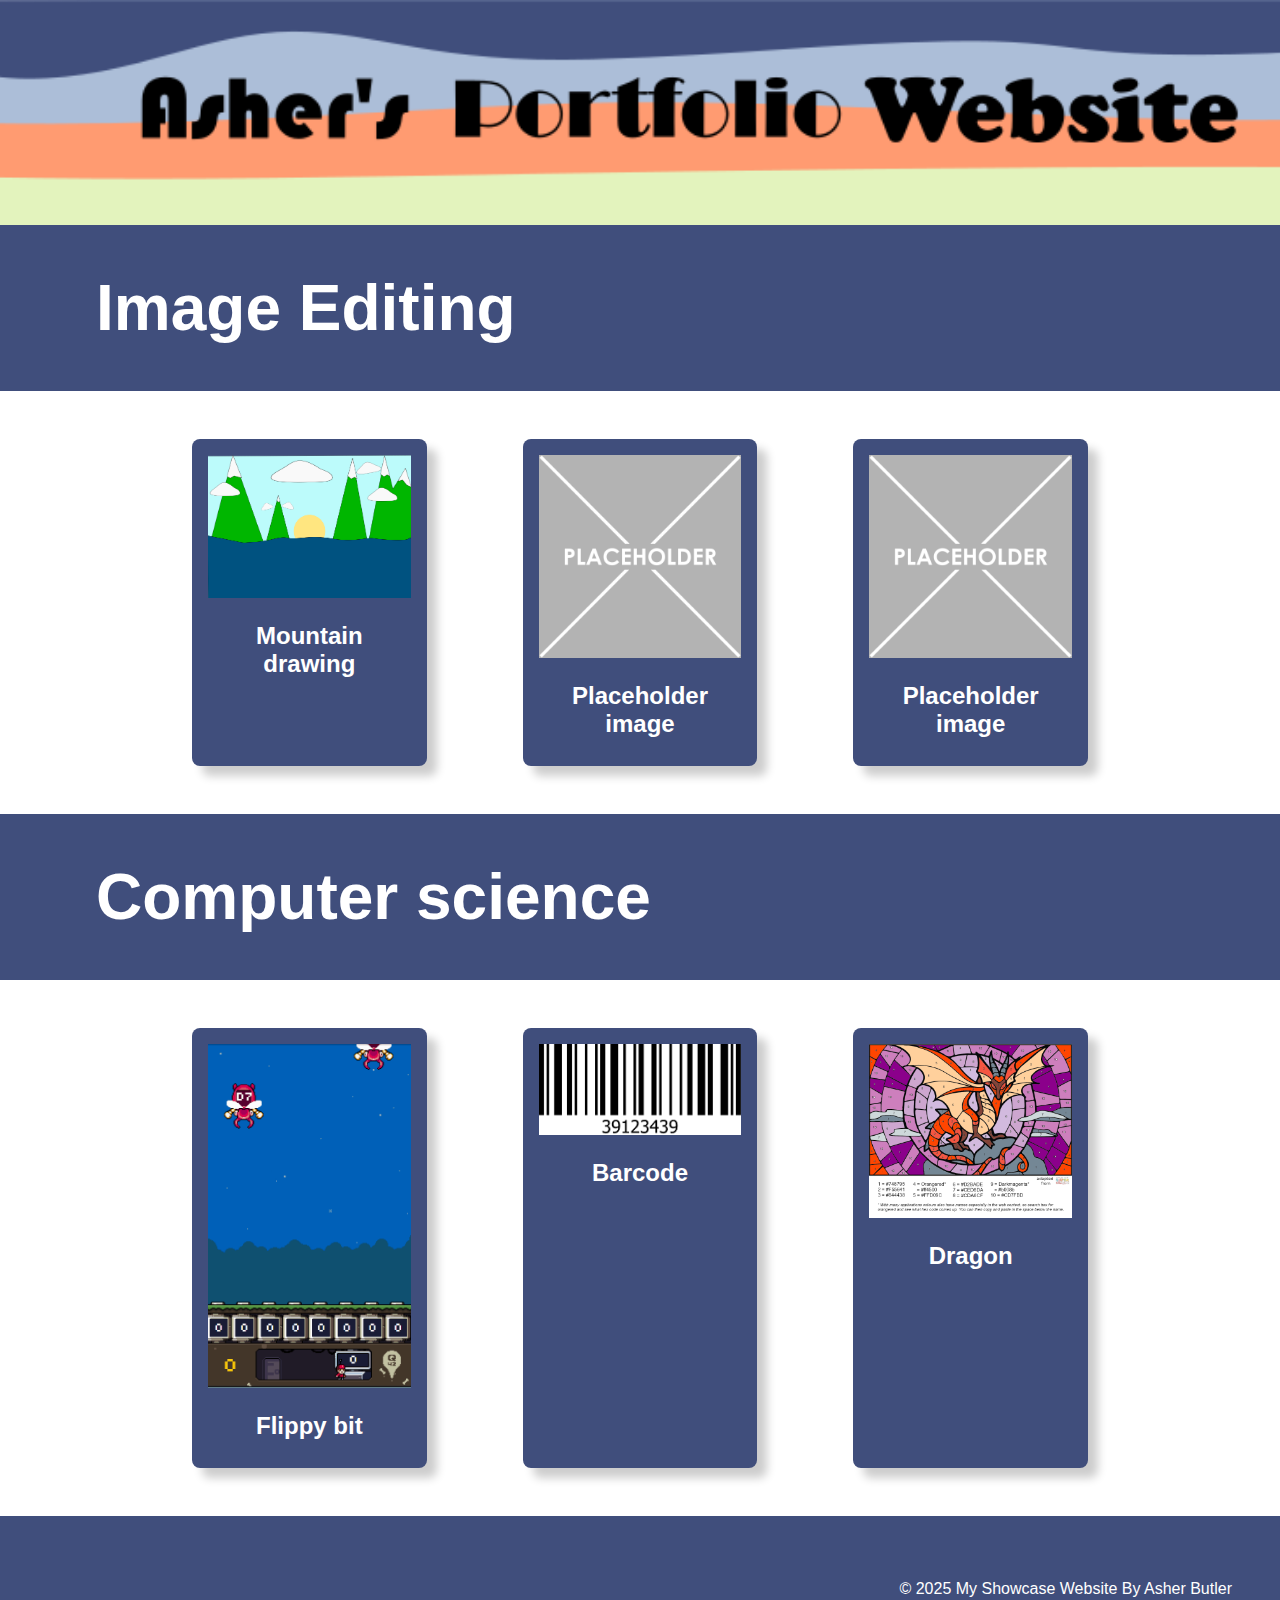
<file: index.html>
<!DOCTYPE html>
<html lang="en">

<head>
    <meta charset="UTF-8">
    <meta name="viewport" content="width=device-width, initial-scale=1.0">
    <link rel="stylesheet" href="style.css">
    <title>Ashers Showcase Website</title>
</head>
<!-- This is the main body of the website- ALL your content goes AFTER the <body> tag and before the </body> tag -->
<body>

    <!-- The Hero Section -------------------------------------------------------------------------------------- -->
    <section class="hero">
        <div class="hero-text"></div>
    </section>

<!-- Topic one ------------------------------------------------------------------------------------------------- -->
    <!-- The First Topic Section -->
    <section class="topic">
        <!-- the topic title a big bar with text in it -->
        <div class="topic-title">
            <h1>Image Editing</h1>
        </div>
        <!-- now a three column grid of images -->
        <div class="topic-content">
            <!-- one "card" which includes an image with a text below it -->
            <div class="topic-card">
                <img src="images/Mountain drawing.png" alt="Mountain drawing!">
                <h2 class="topic-card-text">Mountain drawing</h2>
            </div>
            <div class="topic-card">
                <img src="images/placeholder-1024x1024.png" alt="change this too!">
                <h2 class="topic-card-text">Placeholder image</h2>
            </div>
            <div class="topic-card">
                <img src="images/placeholder-1024x1024.png" alt="change this too!">
                <h2 class="topic-card-text">Placeholder image</h2>
            </div>
        </div>
    </section>
<!-- End of topic one------------------------------------------------------------------------------------------ -->

<!-- Copy and paste the section from above to make your next section -->
<!-- Topic two ------------------------------------------------------------------------------------------------- -->
    <!-- The First Topic Section -->
    <section class="topic">
        <!-- the topic title a big bar with text in it -->
        <div class="topic-title">
            <h1>Computer science</h1>
        </div>
        <!-- now a three column grid of images -->
        <div class="topic-content">
            <!-- one "card" which includes an image with a text below it -->
            <div class="topic-card">
                <img src="images/Flippy bit.gif" alt="Flippy!">
                <h2 class="topic-card-text">Flippy bit</h2>
            </div>
            <div class="topic-card">
                <img src="images/barcode.gif" alt="Barcode!">
                <h2 class="topic-card-text">Barcode</h2>
            </div>
            <div class="topic-card">
                <img src="images/Dragon.png" alt="Dragon">
                <h2 class="topic-card-text">Dragon</h2>
            </div>
        </div>
    </section>
<!-- End of topic two------------------------------------------------------------------------------------------ -->



    <!-- A Simple Website Footer ------------------------------------------------------------------------------ -->
    <footer class="footer">
        <p>&copy; 2025 My Showcase Website By Asher Butler</p>
    </footer>

<!-- The end of the whole page- no more content after this! -->
</body>
</html>
</file>
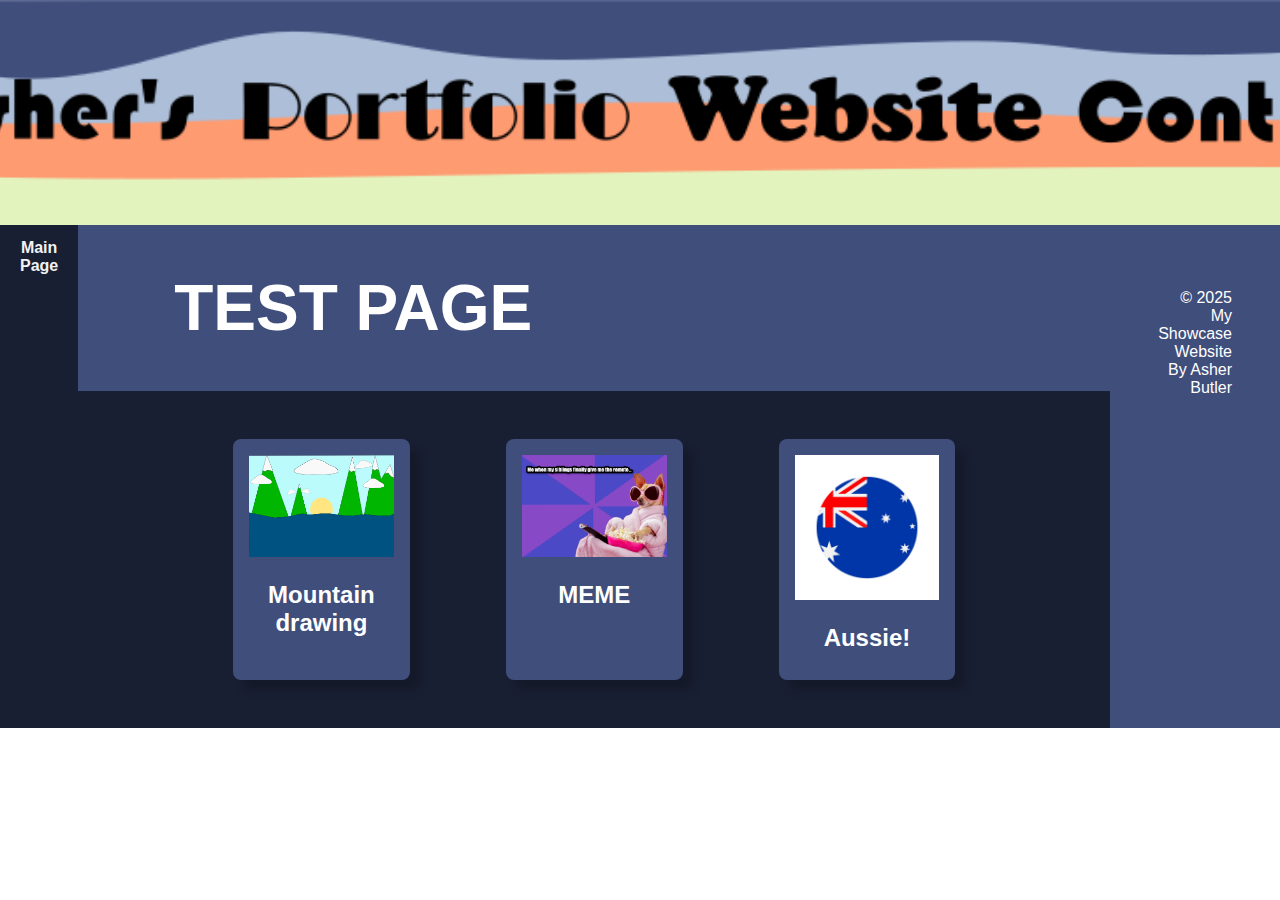
<file: Test.html>
<!DOCTYPE html>
<html lang="en">
    <section id="Test.html" class="topic">
<head>
    <meta charset="UTF-8">
    <meta name="viewport" content="width=device-width, initial-scale=1.0">
    <link rel="stylesheet" href="style for test.css">
    <title>Ashers Showcase Website Cont...</title>
</head>
<!-- This is the main body of the website- ALL your content goes AFTER the <body> tag and before the </body> tag -->
<body>

    <!-- The Hero Section -------------------------------------------------------------------------------------- -->
    <section class="hero">
        <div class="hero-text"></div>
    </section>

    <div id="navbar">
        <a href="index.html">Main Page</a>

<!-- Topic one ------------------------------------------------------------------------------------------------- -->
    <!-- The First Topic Section -->
    <section id="image-editing" class="topic">
        <!-- the topic title a big bar with text in it -->
        <div class="topic-title">
            <h1>TEST PAGE</h1>
        </div>
        <!-- now a three column grid of images -->
        <div class="topic-content">
            <!-- one "card" which includes an image with a text below it -->
            <div class="topic-card">
                <img src="images/Mountain drawing.png" alt="Mountain drawing!">
                <h2 class="topic-card-text">Mountain drawing</h2>
            </div>
            <div class="topic-card">
                <img src="images/meme.jpg" alt="MEME!">
                <h2 class="topic-card-text">MEME</h2>
            </div>
            <div class="topic-card">
                <img src="images/aussie flag cartoon.jpg" alt="Aussie!">
                <h2 class="topic-card-text">Aussie!</h2>
            </div>
        </div>
    </section>
<!-- End of topic one------------------------------------------------------------------------------------------ -->

    <!-- A Simple Website Footer ------------------------------------------------------------------------------ -->
    <footer class="footer">
        <p>&copy; 2025 My Showcase Website By Asher Butler</p>
    </footer>

<!-- The end of the whole page- no more content after this! -->
</body>
</html>
</file>
<file: style.css>
/* A simple css reset */
body,
html {
    margin: 0;
    padding: 0;
    height: 100%;
    /* The Font Family- Really important!! */
    font-family: Arial, sans-serif;
    box-sizing: border-box;
}

/* reset for images to ensure they ar 100% of the parent container width */
img {
    width: 100%;
}

/* The hero section styling- use your OWN Hero Image URL here */
.hero {
    background-image: url('images/Name\ tag\ for\ website.png');
    height: 25vh;
    background-size: cover;
    background-position: center;
    display: flex;
    justify-content: center;
    align-items: center;
    color: white;
    text-align: center;
    position: relative;
}

/* BIG text styling for the hero section text */
.hero-text {
    font-size: 4em;
    font-weight: bold;
}

/* nice big font on a banner style background */
.topic-title{
    color: white;
    font-size: 2em;
    padding: 0.1em 3em;
    background-color: #404E7C;
}

/* Three column grid with a nice big gap */
.topic-content{
    display: grid;
    grid-template-columns: repeat(3, 1fr);
    gap: 6em;
    /* bring the whole section in off the sides of the page */
    width: 70%;
    /* top margin of 3em and center right/left */
    margin: 3em auto;
}

/* Styling for the individual topic cards rounded edges background color and a drop shadow */
.topic-card{
    background-color: #404E7C;
    color: white;
    padding: 1em;
    border-radius: 0.5em;
    box-shadow: 10px 10px 10px rgba(0, 0, 0, 0.2);
}

/* Styling for the topic card titles */
.topic-card-text{
    font-size: 1.5em;
    margin-bottom: 0.5em;
    /* center align text */
    text-align: center;
}


/* Styling for a footer section to take a bit of spcae at the bottom of the page */
.footer{
    background-color: #404E7C;
    color: white;
    text-align: right;
    padding: 3em 3em;
}
</file>
<file: style for test.css>
/* A simple css reset */
body,
html {
    margin: 0;
    padding: 0;
    height: 100%;
    /* The Font Family- Really important!! */
    font-family: Arial, sans-serif;
    box-sizing: border-box;
}

/* reset for images to ensure they ar 100% of the parent container width */
img {
    width: 100%;
}

/* The hero section styling- use your OWN Hero Image URL here */
.hero {
  
    background-image: url('images/Name\ tag\ for\ website\ cont...png');
    height: 25vh;
    background-size: cover;
    background-position: center;
    display: flex;
    justify-content: center;
    align-items: center;
    color: white;
    text-align: center;
    position: relative;
}

#navbar {
  position: sticky;
  top: 0;
  z-index: 1000;
  overflow: hidden;
  background-color: #191f33;
  display: flex;
  justify-content: space-around;
}

  /* Navbar links */
  #navbar a {
    display: block;
    color: #f2f2f2;
    text-align: center;
    padding: 14px 20px;
    text-decoration: none;
    font-weight: bold;
}

#navbar a:hover {
    background-color: #2e3655;
    transition: background-color 0.3s;
}

  /* Page content */
  .content {
    padding: 16px;
  }
  
  An element

/* BIG text styling for the hero section text */
.hero-text {
    font-size: 4em;
    font-weight: bold;
}

/* nice big font on a banner style background */
.topic-title{
    color: white;
    font-size: 2em;
    padding: 0.1em 3em;
    background-color: #404E7C;
}

/* Three column grid with a nice big gap */
.topic-content{
    display: grid;
    grid-template-columns: repeat(3, 1fr);
    gap: 6em;
    /* bring the whole section in off the sides of the page */
    width: 70%;
    /* top margin of 3em and center right/left */
    margin: 3em auto;
}

/* Styling for the individual topic cards rounded edges background color and a drop shadow */
.topic-card{
    background-color: #404E7C;
    color: white;
    padding: 1em;
    border-radius: 0.5em;
    box-shadow: 10px 10px 10px rgba(0, 0, 0, 0.2);
}

/* Styling for the topic card titles */
.topic-card-text{
    font-size: 1.5em;
    margin-bottom: 0.5em;
    /* center align text */
    text-align: center;
}


/* Styling for a footer section to take a bit of spcae at the bottom of the page */
.footer{
    background-color: #404E7C;
    color: white;
    text-align: right;
    padding: 3em 3em;
}
</file>
